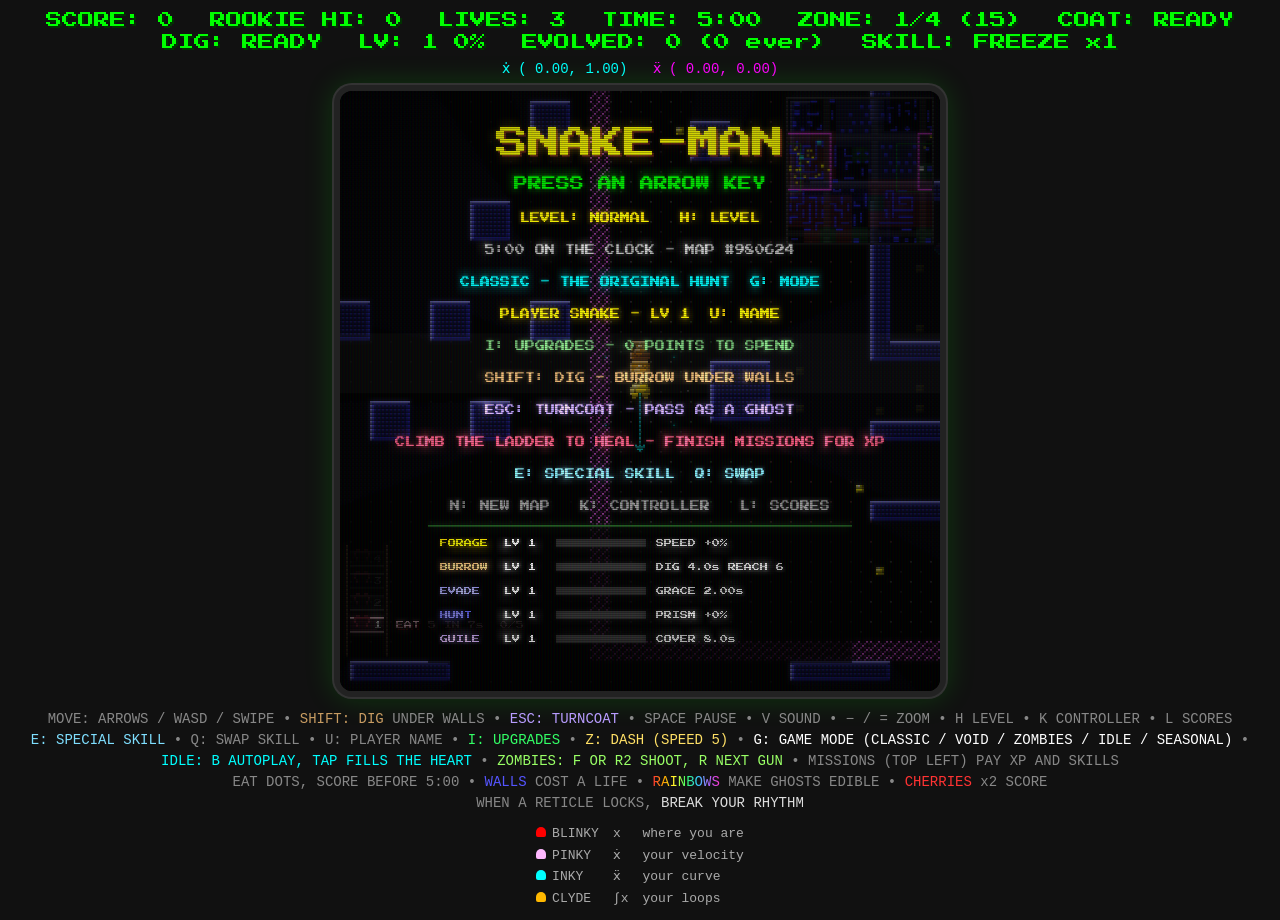
<file: index.html>
<!DOCTYPE html>
<html lang="en">
<head>
    <meta charset="UTF-8">
    <meta name="viewport" content="width=device-width, initial-scale=1, maximum-scale=1, user-scalable=no, viewport-fit=cover">
    <title>SNAKE-MAN: TOROIDAL EDITION</title>
    <script>
        // Touch mode: a touch-only device, the Android app (?app=1 / its user agent), or ?pad=1.
        (() => {
            const q = new URLSearchParams(location.search);
            const touchOnly = matchMedia('(pointer: coarse)').matches && !matchMedia('(any-pointer: fine)').matches;
            const app = q.has('app') || navigator.userAgent.includes('SnakeManApp');
            if (touchOnly || app || q.has('pad')) document.documentElement.classList.add('touch');
        })();
    </script>
    <link rel="preconnect" href="https://fonts.googleapis.com">
    <link rel="preconnect" href="https://fonts.gstatic.com" crossorigin>
    <link href="https://fonts.googleapis.com/css2?family=Press+Start+2P&display=swap" rel="stylesheet">
    <style>
        body {
            background: #111;
            display: flex;
            flex-direction: column;
            align-items: center;
            justify-content: center;
            min-height: 100vh;
            margin: 0;
            padding: 12px 16px;
            box-sizing: border-box;
            color: #0f0;
            font-family: 'Courier New', monospace;
        }
        canvas {
            border: 6px solid #222;
            border-radius: 18px;
            box-shadow: 0 0 0 2px #333, 0 0 30px rgba(0, 255, 0, 0.18), inset 0 0 40px #000;
            image-rendering: pixelated;
            background: #000;
            width: min(600px, 92vw);
            height: auto;
            touch-action: none;
        }
        .stats {
            display: flex;
            flex-wrap: wrap;
            justify-content: center;
            gap: 6px 36px;
            font-family: 'Press Start 2P', 'Courier New', monospace;
            font-size: 16px;
            text-shadow: 2px 2px 0 #030;
            margin-bottom: 10px;
        }
        #time.low { color: #f33; }
        .kin {
            font-size: 14px;
            color: #6a6;
            margin-bottom: 8px;
            min-height: 1em;
        }
        .kin .v { color: #0ff; }
        .kin .a { color: #f0f; }
        .help {
            margin-top: 12px;
            color: #888;
            text-align: center;
            font-size: 14px;
            line-height: 1.5;
        }
        .legend {
            display: grid;
            grid-template-columns: auto auto auto;
            gap: 2px 14px;
            margin: 10px auto 0;
            text-align: left;
            font-size: 13px;
            color: #aaa;
            width: fit-content;
        }
        .legend b { font-weight: normal; }
        .dot { display: inline-block; width: 10px; height: 10px; border-radius: 5px 5px 2px 2px; margin-right: 6px; }
        /* Touch pad: a joystick and three buttons, shown only in touch mode (html.touch: phones,
           the Android app, or ?pad=1). Touch mode never scrolls: the screen shrinks to fit. */
        .pad { display: none; }
        html.touch, html.touch body { height: 100%; overflow: hidden; overscroll-behavior: none; }
        html.touch body {
            justify-content: flex-start; min-height: 0; padding-top: max(10px, env(safe-area-inset-top));
            user-select: none; -webkit-user-select: none;
        }
        html.touch .stats { font-size: 11px; gap: 4px 16px; margin-bottom: 8px; }
        html.touch .kin, html.touch .help { display: none; }
        html.touch canvas {   /* portrait: room for two rows of stats above and the pad below */
            width: min(600px, 92vw, calc(100vh - 290px));
            width: min(600px, 92vw, calc(100dvh - 290px));
        }
        html.touch .pad {
            display: flex; align-items: center; justify-content: space-between;
            width: min(600px, 92vw); margin-top: 18px; touch-action: none;
        }
        /* Landscape (the app, a phone in a clip-on controller): stats over the stick on the left,
           the screen as tall as the phone, the buttons on the right. */
        @media (orientation: landscape) {
            html.touch body {
                display: grid; grid-template-columns: 1fr auto 1fr; grid-template-rows: 1fr 1fr;
                grid-template-areas: "stats screen btns" "stick screen btns";
                align-items: center; justify-items: center; column-gap: 16px;
                padding: max(8px, env(safe-area-inset-top)) max(12px, env(safe-area-inset-right))
                         max(8px, env(safe-area-inset-bottom)) max(12px, env(safe-area-inset-left));
            }
            html.touch .stats { grid-area: stats; flex-direction: column; align-items: flex-start; gap: 8px; margin: 0; }
            html.touch canvas {
                grid-area: screen;
                width: min(600px, calc(100vh - 32px));
                width: min(600px, calc(100dvh - 32px));
            }
            html.touch .pad { display: contents; }
            html.touch .stick { grid-area: stick; }
            html.touch .btns { grid-area: btns; }
        }
        /* A gamepad is connected: its own stick and buttons replace the on-screen ones. */
        html.gamepad .stick, html.gamepad .btns { display: none; }
        @media (orientation: landscape) {
            html.touch.gamepad body { grid-template-areas: "stats screen ." "stats screen ."; }
        }
        .stick {
            position: relative; width: 150px; height: 150px; border-radius: 50%;
            border: 3px solid #1c4a1c; box-shadow: inset 0 0 24px #000, 0 0 16px rgba(0,255,0,0.12);
            background: radial-gradient(circle, #102810 0%, #070f07 70%); touch-action: none;
        }
        .stick::before, .stick::after {   /* faint 4-way cross: the snake only turns on the grid */
            content: ''; position: absolute; left: 50%; top: 50%; background: #1c4a1c;
        }
        .stick::before { width: 70%; height: 3px; transform: translate(-50%, -50%); }
        .stick::after { width: 3px; height: 70%; transform: translate(-50%, -50%); }
        .knob {
            position: absolute; left: 50%; top: 50%; width: 62px; height: 62px; margin: -31px 0 0 -31px;
            border-radius: 50%; z-index: 1; pointer-events: none;
            background: radial-gradient(circle at 35% 35%, #fff6a0, #ffd700 45%, #9a6a00);
            box-shadow: 0 3px 0 #4a3000, 0 0 12px rgba(255,215,0,0.35);
        }
        .btns { display: flex; flex-direction: column; gap: 10px; }
        .btns button {
            width: 86px; height: 50px; border-radius: 14px; background: #0c0c14; touch-action: none;
            font-family: 'Press Start 2P', 'Courier New', monospace; font-size: 11px; color: #0f0;
            border: 3px solid #1c4a1c; box-shadow: 0 4px 0 #000;
        }
        .btns button:active, .btns button.on { transform: translateY(3px); box-shadow: 0 1px 0 #000; }
        #btnCoat { color: #b89cff; border-color: #4a3a80; }
        #btnCoat.cool, #btnDash.cool { color: #555; border-color: #2a2a2a; }
        #btnDash { color: #c89c62; border-color: #6b4a2b; }
        #btnPadCfg { height: 34px; font-size: 9px; color: #888; border-color: #333; }
        #btnSkill { font-size: 9px; border-color: #2a5a6a; }
        /* ZOMBIES mode (zombies.js): the gun readout and the FIRE button only show there. */
        .zonly, #btnFire { display: none; }
        /* DASH (lunge.js), once SPEED tier 5 unlocks it. */
        .lonly, #btnLunge { display: none; }
        html.lunge .lonly { display: block; }
        html.touch.lunge #btnLunge { display: block; color: #ffe066; border-color: #7a6a20; }
        #btnLunge.cool { color: #555; border-color: #2a2a2a; }
        html.zombies .zonly { display: block; color: #9f6; }
        html.touch.zombies #btnFire { display: block; color: #ff5050; border-color: #7a2020; }
        #btnSwap { height: 34px; font-size: 9px; color: #7fdfff; border-color: #2a5a6a; }
        #btnSkill.cool { color: #555; border-color: #2a2a2a; }
        html.touch .btns { gap: 8px; }
        html.touch .btns button { height: 44px; }
        html.touch #btnPadCfg, html.touch #btnSwap { height: 30px; }
        /* A controller is in use (any button pressed): the touch pad steps aside until a touch. */
        html.padmode .pad { display: none; }
        .sc-empty { color: #555; font-size: 9px; }
        .sc-row.me { color: #fff; }
        .sc-tabs { display: flex; gap: 10px; margin-top: 4px; }
        .sc-tabs span { font-size: 14px; color: #555; padding: 6px 10px; border: 2px solid #222; border-radius: 8px; cursor: pointer; }
        .sc-tabs span.sel { color: #FFD700; border-color: #FFD700; text-shadow: 2px 2px 0 #401010; }
        /* The name screen (names.js). */
        .nm-boxes { display: flex; gap: 4px; margin: 6px 0; }
        .nm-boxes span { width: 26px; height: 32px; line-height: 32px; text-align: center; font-size: 16px; color: #FFD700;
                         border-bottom: 3px solid #1c4a1c; background: #070f07; }
        .nm-boxes span.sel { border-bottom-color: #FFD700; background: #1a1a06; animation: pmblink 0.6s steps(2) infinite; }
        .nm-input {
            width: min(320px, 90%); padding: 10px; box-sizing: border-box; text-align: center; text-transform: uppercase;
            font-family: 'Press Start 2P', 'Courier New', monospace; font-size: 16px; color: #FFD700;
            background: #070f07; border: 2px solid #1c4a1c; border-radius: 8px; outline: none;
        }
        .nm-input:focus { border-color: #FFD700; }
        html.padmode .nm-input { display: none; }
        .nm-list { display: flex; flex-wrap: wrap; justify-content: center; gap: 6px; width: min(520px, 100%); }
        .nm-chip { border: 2px solid #1c4a1c; border-radius: 8px; padding: 6px 8px; font-size: 10px; color: #ccc; cursor: pointer; }
        .nm-chip i { font-style: normal; color: #6a6; font-size: 8px; }
        .nm-chip.sel { border-color: #FFD700; color: #fff; }
        /* The upgrades screen (upgrades.js). */
        .up-pips { display: flex; gap: 4px; align-items: center; }
        .up-pips i { display: inline-block; width: 14px; height: 10px; border: 2px solid #1c4a1c; background: #070f07; }
        .up-sub { width: min(520px, 100%); color: #888; font-size: 8px; margin: -4px 0 4px; padding-left: 10px; box-sizing: border-box; }
        /* Idle panel (idle.js), IDLE mode only: the AUTO switch, the scales you've banked, and what they buy. */
        .idle {
            display: none; flex-wrap: wrap; align-items: center; justify-content: center; gap: 6px 10px;
            margin-top: 12px; max-width: min(600px, 92vw);
            font-family: 'Press Start 2P', 'Courier New', monospace; font-size: 10px; color: #0ff;
        }
        html.idlemode .idle { display: flex; }
        .idle button {
            font-family: inherit; font-size: 9px; padding: 7px 9px; border-radius: 10px; touch-action: none;
            background: #0c0c14; color: #0ff; border: 2px solid #1a5050; box-shadow: 0 3px 0 #000;
        }
        .idle button:active { transform: translateY(2px); box-shadow: 0 1px 0 #000; }
        #btnAuto { color: #888; border-color: #333; }
        #btnAuto.on { color: #0ff; border-color: #0aa; box-shadow: 0 3px 0 #000, 0 0 10px rgba(0,255,255,0.25); }
        .idle .up.broke { color: #466; }
        .idle .up.maxed { color: #fd0; border-color: #554400; }
        #away { color: #6f6; }
        /* the tap meter fills left to right behind its label */
        .heart {
            color: #ff99aa; padding: 4px 8px; border: 2px solid #4a1828; border-radius: 8px; text-align: center;
            background: linear-gradient(90deg, #4a1020 var(--p, 0%), #0c0c14 var(--p, 0%));
        }
        .heart.full { color: #fff; border-color: #ff3355; }
        .ups { display: flex; flex-wrap: wrap; gap: 6px; justify-content: center; }
        .rainbow {
            background: linear-gradient(90deg, #f33, #fa0, #ff3, #3f6, #3cf, #a6f, #f3c);
            -webkit-background-clip: text; background-clip: text; color: transparent;
        }
        .pm-report { max-height: 30vh; overflow: auto; margin: 4px 0; padding: 6px; background: #000; color: #9f9;
                     font: 9px/1.3 'Courier New', monospace; white-space: pre-wrap; word-break: break-all; text-align: left; }
        /* Two screens (dual.js): the top is the game and nothing else; the numbers are on the lower screen. */
        html.dual, html.dual body { margin: 0; padding: 0; width: 100%; height: 100%; overflow: hidden; background: #000; }
        html.dual ::-webkit-scrollbar { display: none; }
        html.dual body { display: block; }
        html.dual .stats, html.dual .kin, html.dual .pad, html.dual .stick, html.dual .btns, html.dual .padmenu { display: none !important; }
        html.dual #gameCanvas { position: fixed; inset: 0; margin: auto; width: 100vw; height: auto; max-height: 100vh; aspect-ratio: 1060 / 600; }
    </style>
    <link rel="stylesheet" href="snake-man/panels.css">
</head>
<body>

    <div class="stats">
        <div>SCORE: <span id="score">0</span></div>
        <div><span id="hiTier">HI</span>: <span id="hi">0</span></div>
        <div>LIVES: <span id="lives">3</span></div>
        <div id="wallsBox">WALLS: <span id="walls"></span></div>
        <div>TIME: <span id="time">5:00</span></div>
        <div>ZONE: <span id="zone">1/4</span></div>
        <div>COAT: <span id="coat">READY</span></div>
        <div>DIG: <span id="dash">READY</span></div>
        <div>LV: <span id="lv">1</span></div>
        <div>EVOLVED: <span id="evo">0 (0 ever)</span></div>
        <div>SKILL: <span id="skill">-</span></div>
        <div class="lonly">DASH: <span id="lunge">READY</span></div>
        <div class="zonly">GUN: <span id="gun">-</span></div>
    </div>
    <div class="kin" id="kin"></div>

    <canvas id="gameCanvas" width="600" height="600"></canvas>

    <div class="pad">
        <div class="stick" id="stick"><div class="knob" id="knob"></div></div>
        <div class="btns">
            <button id="btnDash">DIG</button>
            <button id="btnLunge">DASH</button>
            <button id="btnCoat">COAT</button>
            <button id="btnFire">FIRE</button>
            <button id="btnSkill">SKILL</button>
            <button id="btnSwap">SWAP</button>
            <button id="btnPause">PAUSE</button>
            <button id="btnPadCfg">PAD</button>
        </div>
    </div>

    <div class="idle">
        <button id="btnAuto">AUTO</button>
        <div class="scales">SCALES <span id="scales">0</span> <span id="away"></span></div>
        <div class="heart" id="heartBox">HEART <span id="heart">0/500</span></div>
        <div class="ups" id="ups"></div>
    </div>

    <div class="help">
        MOVE: ARROWS / WASD / SWIPE • <span style="color:#c89c62">SHIFT: DIG</span> UNDER WALLS • <span style="color:#b89cff">ESC: TURNCOAT</span> • SPACE PAUSE • V SOUND • − / = ZOOM • H LEVEL • K CONTROLLER • L SCORES<br>
        <span style="color:#7fdfff">E: SPECIAL SKILL</span> • Q: SWAP SKILL • U: PLAYER NAME • <span style="color:#3f6">I: UPGRADES</span> • <span style="color:#ffe066">Z: DASH (SPEED 5)</span> • <span style="color:#fff">G: GAME MODE (CLASSIC / VOID / ZOMBIES / IDLE / SEASONAL)</span> • <span style="color:#0ff">IDLE: B AUTOPLAY, TAP FILLS THE HEART</span> • <span style="color:#9f6">ZOMBIES: F OR R2 SHOOT, R NEXT GUN</span> • MISSIONS (TOP LEFT) PAY XP AND SKILLS<br>
        EAT DOTS, SCORE BEFORE 5:00 • <span style="color:#55f">WALLS</span> COST A LIFE • <span class="rainbow">RAINBOWS</span> MAKE GHOSTS EDIBLE • <span style="color:#f33">CHERRIES</span> x2 SCORE<br>
        WHEN A RETICLE LOCKS, <span style="color:#ddd">BREAK YOUR RHYTHM</span>
        <div class="legend">
            <span><span class="dot" style="background:#FF0000"></span>BLINKY</span><b>x</b><span>where you are</span>
            <span><span class="dot" style="background:#FFB8FF"></span>PINKY</span><b>ẋ</b><span>your velocity</span>
            <span><span class="dot" style="background:#00FFFF"></span>INKY</span><b>ẍ</b><span>your curve</span>
            <span><span class="dot" style="background:#FFB800"></span>CLYDE</span><b>∫x</b><span>your loops</span>
        </div>
    </div>

    <!-- The game, one module per file (see snake-man/core.js for the layout). Order matters. -->
    <script src="snake-man/core.js"></script>
    <script src="snake-man/state.js"></script>
    <script src="snake-man/view.js"></script>
    <script src="snake-man/map.js"></script>
    <script src="snake-man/kin.js"></script>
    <script src="snake-man/pellets.js"></script>
    <script src="snake-man/gfx.js"></script>
    <script src="snake-man/fx.js"></script>
    <script src="snake-man/music.js"></script>
    <script src="snake-man/sfx.js"></script>
    <script src="snake-man/anim.js"></script>
    <script src="snake-man/ghosts.js"></script>
    <script src="snake-man/coat.js"></script>
    <script src="snake-man/player.js"></script>
    <script src="snake-man/dash.js"></script>
    <script src="snake-man/heal.js"></script>
    <script src="snake-man/skills.js"></script>
    <script src="snake-man/special.js"></script>
    <script src="snake-man/profile.js"></script>
    <script src="snake-man/missions.js"></script>
    <script src="snake-man/modes.js"></script>
    <script src="snake-man/voidmode.js"></script>
    <script src="snake-man/zombies.js"></script>
    <script src="snake-man/lunge.js"></script>
    <script src="snake-man/render.js"></script>
    <script src="snake-man/input.js"></script>
    <script src="snake-man/pad.js"></script>
    <script src="snake-man/padmenu.js"></script>
    <script src="snake-man/scores.js"></script>
    <script src="snake-man/names.js"></script>
    <script src="snake-man/upgrades.js"></script>
    <script src="snake-man/evo.js"></script>
    <script src="snake-man/campaign.js"></script>
    <script src="snake-man/snakes.js"></script>
    <script src="snake-man/idle.js"></script>
    <script src="snake-man/autopilot.js"></script>
    <script src="snake-man/runlog.js"></script>
    <script src="snake-man/game.js"></script>
    <script src="snake-man/dual.js"></script>
</body>
</html>
</file>
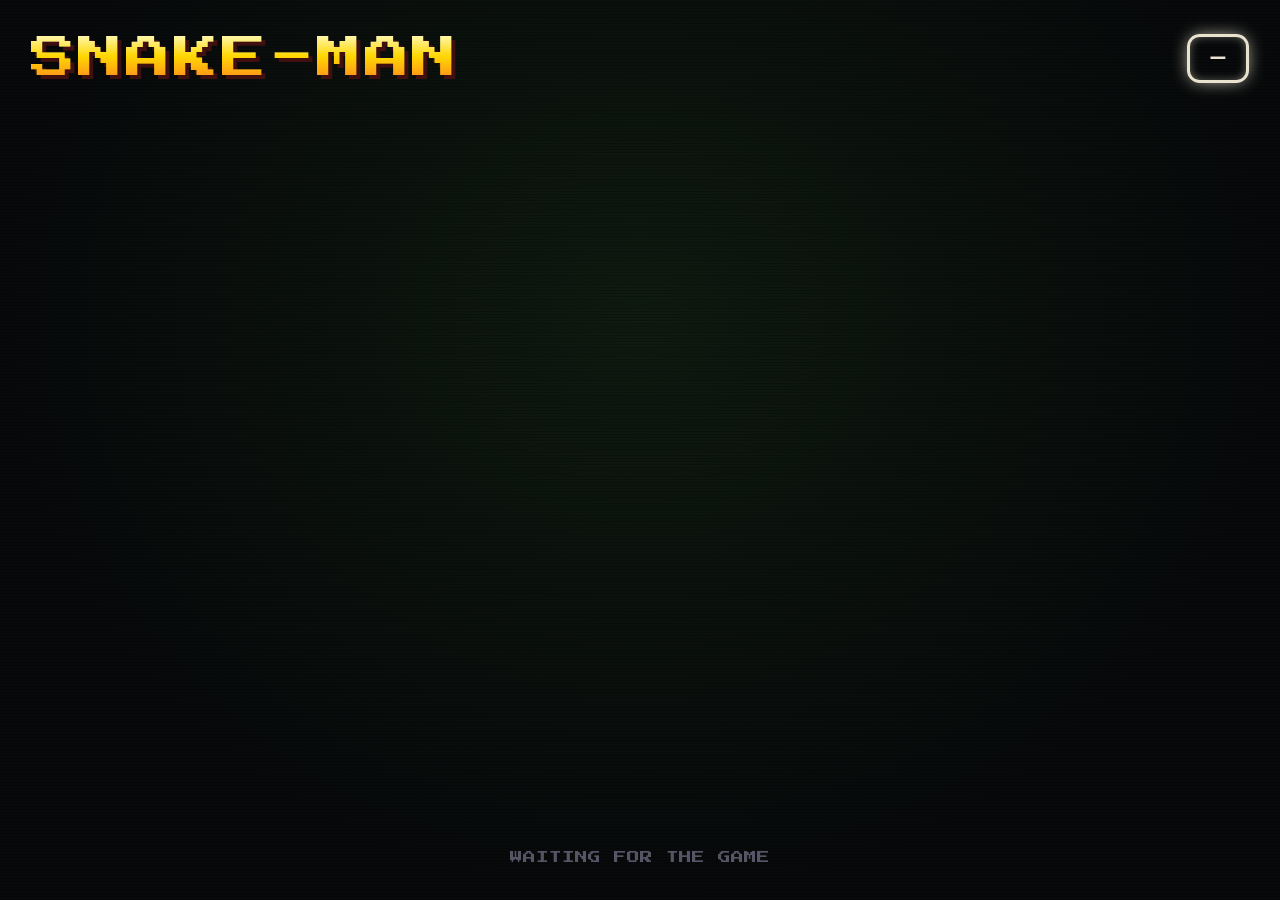
<file: snake-man/info.html>
<!DOCTYPE html>
<html lang="en">
<head>
    <meta charset="UTF-8">
    <meta name="viewport" content="width=device-width, initial-scale=1.0">
    <title>SNAKE-MAN INFO</title>
    <!-- The Thor's lower screen (MainActivity.InfoScreen): everything but the game itself, laid out to
         fit the screen with nothing scrolling. It holds no game state: the game page sends show(json)
         a few times a second (dual.js payload), and a tap on a panel cell goes back up through
         SnakeManInfo.tap. -->
    <link rel="stylesheet" href="panels.css">
    <style>
        :root {
            --bg: #07090a; --card: rgba(12, 22, 12, 0.92); --edge: #1f4d1f; --edge-hi: #3a7a2a;
            --ink: #e8e2cf; --dim: #7d8a78; --gold: #ffd700; --good: #3f6; --warn: #ff5b5b; --cyan: #5ff;
            --font: 'Press Start 2P', 'Courier New', monospace;
        }
        * { box-sizing: border-box; }
        ::-webkit-scrollbar { display: none; }
        html, body { margin: 0; width: 100%; height: 100%; overflow: hidden; background: var(--bg); color: var(--ink); font-family: var(--font); }
        body {
            display: grid; grid-template-rows: 9vh 1fr 6.5vh; gap: 1.6vh; padding: 2vh 2.4vw 0;
            background:
                repeating-linear-gradient(0deg, rgba(0, 0, 0, 0.22) 0 1px, transparent 1px 3px),
                radial-gradient(ellipse at 50% 35%, #0f1a10 0%, var(--bg) 70%);
        }

        /* --- header: logo and the mode badge --- */
        header { display: flex; align-items: center; justify-content: space-between; gap: 2vw; min-width: 0; }
        .logo {
            font-size: 5vh; letter-spacing: 0.06em; white-space: nowrap;
            background: linear-gradient(180deg, #fff6a8 0%, #ffd700 45%, #ff8a1f 100%);
            -webkit-background-clip: text; background-clip: text; color: transparent;
            filter: drop-shadow(0.45vh 0.45vh 0 #401010);
        }
        .badge {
            font-size: 2.2vh; padding: 1.3vh 2vh; border-radius: 1.4vh; white-space: nowrap; overflow: hidden; text-overflow: ellipsis;
            border: 0.35vh solid currentColor; box-shadow: 0 0 2vh -0.4vh currentColor, inset 0 0 1.4vh -0.6vh currentColor;
        }

        /* --- cards --- */
        main { display: grid; grid-template-columns: minmax(0, 1.6fr) minmax(0, 1fr); gap: 1.6vh 1.8vw; min-height: 0; }
        .col { display: flex; flex-direction: column; gap: 1.6vh; min-height: 0; }
        .card {
            background: var(--card); border: 0.35vh solid var(--edge); border-radius: 1.6vh; padding: 1.8vh 1.8vw;
            box-shadow: inset 0 0.4vh 0 rgba(255, 255, 255, 0.04), 0 0.6vh 0 rgba(0, 0, 0, 0.5); min-height: 0;
        }
        .card h2 { margin: 0 0 1.4vh; font-size: 1.5vh; font-weight: normal; color: var(--dim); letter-spacing: 0.2em; }
        .grow { flex: 1; display: flex; flex-direction: column; }
        .grow > .skills, .grow > .legend { flex: 1; align-content: space-evenly; }
        .mode.grow { display: grid; }
        .row { display: flex; align-items: center; gap: 1.2vw; flex-wrap: wrap; }
        .chip { font-size: 1.7vh; padding: 0.9vh 1.3vh; border-radius: 1vh; background: rgba(255, 255, 255, 0.06); border: 0.25vh solid rgba(255, 255, 255, 0.12); white-space: nowrap; }

        /* hero: the one thing to do now */
        .hero { text-align: center; border-color: var(--edge-hi); }
        .hero .big { font-size: 4vh; line-height: 1.3; margin: 0.6vh 0 1.6vh; }
        .hero .call { font-size: 2.3vh; display: flex; align-items: center; justify-content: center; gap: 1.2vw; margin-bottom: 1.8vh; }
        .pulse { animation: pulse 1.2s steps(2) infinite; }
        @keyframes pulse { 50% { opacity: 0.45; } }
        .hero .row { justify-content: center; }
        .hero .line { font-size: 1.7vh; margin-top: 1.1vh; line-height: 1.5; }

        /* mode */
        .mode { display: grid; grid-template-columns: 0.8vh 1fr; gap: 1.6vw; }
        .mode .stripe { border-radius: 0.4vh; }
        .mode .name { font-size: 2.4vh; margin-bottom: 1vh; }
        .mode .blurb { font-size: 1.6vh; color: var(--dim); line-height: 1.6; }

        /* player */
        .player .name { font-size: 2.6vh; color: var(--gold); }
        .lv { font-size: 1.7vh; padding: 0.8vh 1.1vh; border-radius: 0.8vh; background: var(--gold); color: #1a1200; }
        .xp { height: 1.4vh; background: #1a221a; border-radius: 0.7vh; overflow: hidden; margin: 1.6vh 0 1.2vh; border: 0.2vh solid #2a3a2a; }
        .xp i { display: block; height: 100%; background: linear-gradient(90deg, #2c8a2c, var(--good)); }
        .points { font-size: 1.6vh; }

        /* skills */
        .skills { display: grid; grid-template-columns: auto auto 1fr auto auto; gap: 1.25vh 1.2vw; align-items: center; font-size: 1.6vh; }
        .bar { height: 1.2vh; background: #1a221a; border-radius: 0.6vh; overflow: hidden; }
        .bar i { display: block; height: 100%; }
        .stat { color: #aaa; font-size: 1.45vh; white-space: nowrap; }

        /* buttons legend: each button drawn like the one on the controller */
        .legend { display: grid; grid-template-columns: auto 1fr; gap: 1.5vh 1.4vw; align-items: center; font-size: 1.8vh; }
        .btn {
            display: inline-flex; align-items: center; justify-content: center; justify-self: end;
            min-width: 5vh; height: 5vh; padding: 0 1.2vh; border-radius: 1.2vh; font-size: 1.8vh;
            background: #3a3f3a; color: #f1f1f1; box-shadow: inset 0 -0.5vh 0 rgba(0, 0, 0, 0.4), 0 0.3vh 0 #000;
            font-family: var(--font);
        }
        .btn.face { width: 5vh; padding: 0; border-radius: 50%; font-size: 2.1vh; }
        .btn.sys { height: 3.8vh; min-width: 7vh; font-size: 1.3vh; border-radius: 1.9vh; background: #262a26; color: #cfd; }
        .btn.ps { background: #1d2230; font-family: system-ui, sans-serif; font-size: 2.6vh; }

        /* in a run */
        .big3 { display: grid; grid-template-columns: 1.3fr 1fr 1fr; gap: 1.6vh 1.6vw; }
        .big3 .card { text-align: center; }
        .value { font-size: 4.6vh; color: var(--gold); margin-top: 0.6vh; }
        .value.low { color: var(--warn); animation: pulse 0.8s steps(2) infinite; }
        .hearts { font-size: 4vh; color: #ff3355; letter-spacing: 0.4vw; font-family: system-ui, sans-serif; margin-top: 0.2vh; }
        .facts { display: grid; grid-template-columns: repeat(3, 1fr); gap: 1.6vh 1.6vw; }
        .fact .k { font-size: 1.4vh; color: var(--dim); margin-bottom: 1vh; }
        .fact .v { font-size: 2.1vh; white-space: nowrap; overflow: hidden; text-overflow: ellipsis; }
        .powers { display: grid; grid-template-columns: repeat(2, minmax(0, 1fr)); gap: 1.4vh 1.4vw; }
        .grow > .powers { flex: 1; align-content: space-evenly; }
        .power span { white-space: nowrap; }
        .power b { overflow: hidden; text-overflow: ellipsis; min-width: 0; }
        .power.wide { grid-column: 1 / -1; }
        .power { display: flex; justify-content: space-between; align-items: center; gap: 1vw; font-size: 2vh;
                 padding: 1.8vh 1.4vw; border-radius: 1.2vh; border: 0.3vh solid #2a3a2a; background: rgba(255, 255, 255, 0.03); }
        .power b { font-weight: normal; padding: 0.7vh 1vh; border-radius: 0.8vh; font-size: 1.6vh; white-space: nowrap; }
        .power.ready b { background: #154d15; color: var(--good); }
        .power.cool b { background: #222; color: #888; }
        .power.on { border-color: #b89cff; } .power.on b { background: #3a2a66; color: #e0d4ff; }

        /* an open panel (controls, scores, upgrades, name) takes the whole screen */
        #panel { display: none; }
        body.panel { grid-template-rows: 1fr 6.5vh; }
        body.panel header, body.panel main { display: none; }
        body.panel #panel { display: flex; }
        #panel.padmenu {
            position: static; inset: auto; min-height: 0; overflow: hidden; padding: 1.6vh 2vw; gap: 1.2vh;
            font-size: 1.55vh; border-radius: 1.6vh; border: 0.35vh solid var(--edge); background: rgba(6, 12, 6, 0.97);
        }
        #panel .pm-title { font-size: 2.8vh; }
        #panel .pm-dev, #panel .pm-note, #panel .pm-live, #panel .pm-hint { font-size: 1.35vh; }
        #panel .pm-cols { display: grid; grid-template-columns: 1fr 1fr; gap: 2.2vw; align-items: start; width: 100%; }
        #panel .pm-col { gap: 0.6vh; }
        #panel .pm-grid { width: 100%; gap: 0.55vh 0.8vw; }
        #panel .pm-act { font-size: 1.4vh; }
        #panel .pm-slot, #panel .pm-row { padding: 0.65vh 0.8vw; border-radius: 1vh; font-size: 1.45vh; border-width: 0.25vh; }
        #panel .pm-row, #panel .pm-sec-rows, #panel .sc-board { width: 100%; }
        #panel .pm-sec { font-size: 1.35vh; margin-top: 0.8vh; padding-bottom: 0.5vh; }
        #panel .pm-report { max-height: 16vh; overflow: hidden; font-size: 1.2vh; width: 100%; }

        footer { display: flex; align-items: flex-start; justify-content: center; font-size: 1.4vh; color: #556; padding-top: 1vh; }
    </style>
</head>
<body>
    <header><div class="logo">SNAKE-MAN</div><div class="badge" id="badge">-</div></header>
    <main><div class="col" id="left"></div><div class="col" id="right"></div></main>
    <div id="panel"></div>
    <footer id="dev">WAITING FOR THE GAME</footer>
    <script>
        'use strict';
        const $ = id => document.getElementById(id);
        const esc = s => String(s).replace(/[&<>"]/g, c => ({ '&': '&amp;', '<': '&lt;', '>': '&gt;', '"': '&quot;' }[c]));
        const LEVEL_COLOR = { easy: '#6f6', normal: '#FFD700', hard: '#f55' };

        // A button drawn as the controller has it: round face buttons in their colours, shoulders and
        // START / SELECT as pills. raw is the plain name (A, L1, START...), glyph what is printed on it.
        const FACE = {
            xbox: { A: '#3db449', B: '#e0383e', X: '#2f7fe8', Y: '#f5c518' },
            ps: { A: '#8fb4ff', B: '#ff6b6b', X: '#ff8ad8', Y: '#4fdca5' },
        };
        function button(glyph, raw, family) {
            if (/^[ABXY]$/.test(raw)) {
                if (family === 'ps') return `<span class="btn face ps" style="color:${FACE.ps[raw]}">${esc(glyph)}</span>`;
                const c = (FACE.xbox)[raw];
                return family === 'xbox'
                    ? `<span class="btn face" style="background:${c};color:#0b0b0b">${esc(glyph)}</span>`
                    : `<span class="btn face" style="background:#d9d9d4;color:#111">${esc(glyph)}</span>`;
            }
            if (/^(START|SELECT|HOME)$/.test(raw)) return `<span class="btn sys">${esc(glyph)}</span>`;
            return `<span class="btn">${esc(glyph)}</span>`;
        }
        const legendCard = (d, title) =>
            `<div class="card grow"><h2>${title}</h2><div class="legend">`
            + (d.legend || []).map(([g, what, raw]) => button(g, raw, d.family) + `<span>${esc(what)}</span>`).join('')
            + '</div></div>';
        const press = (d, what) => {
            const r = (d.legend || []).find(l => l[1] === what);
            return r ? button(r[0], r[2], d.family) : '';
        };

        function skillsCard(d, title) {
            return `<div class="card grow"><h2>${title}</h2><div class="skills">`
                + (d.skills || []).map(s =>
                    `<span style="color:${esc(s.color)}">${esc(s.name)}</span><span>LV ${s.level}</span>`
                    + `<span class="bar"><i style="width:${Math.round(s.progress * 100)}%;background:${esc(s.color)}"></i></span>`
                    + `<span class="stat">${esc(s.stat)}</span><span style="color:var(--good)">${s.gain > 0 ? '+' + s.gain : ''}</span>`).join('')
                + '</div></div>';
        }

        function menuView(d) {
            const M = d.menu, L = [];
            if (M.screen === 'ready') {
                L.push(`<div class="card hero"><div class="call pulse">PRESS ${press(d, 'PLAY')} TO PLAY</div>
                    <div class="row"><span class="chip" style="color:${LEVEL_COLOR[M.level] || '#fff'}">LEVEL ${esc(M.level.toUpperCase())}</span>
                    <span class="chip">5:00 ON THE CLOCK</span><span class="chip">MAP #${esc(M.map)}</span></div></div>`);
            } else if (M.screen === 'paused') {
                L.push(`<div class="card hero"><div class="big" style="color:var(--good)">PAUSED</div>
                    <div class="call">PRESS ${press(d, 'PAUSE')} TO RESUME</div><div class="line" style="color:var(--dim)">SKILLS GROW WITH USE</div></div>`);
            } else if (M.over) {
                const O = M.over, line = l => l ? `<div class="line" style="color:${esc(l.color)}">${esc(l.text)}</div>` : '';
                L.push(`<div class="card hero"><div class="big" style="color:${O.reason === 'TIME UP' ? 'var(--gold)' : 'var(--warn)'}">${esc(O.reason)}</div>
                    <div class="row"><span class="chip" style="color:var(--gold);font-size:2.4vh">SCORE ${esc(O.score)}</span>
                    <span class="chip" style="color:#ff5577">RUNG ${esc(O.rung)} · ${esc(O.missions)} MISSIONS</span></div>
                    ${line(O.board)}${line(O.xp)}${line(O.record)}</div>`);
            }
            if (M.screen !== 'over') {
                L.push(`<div class="card mode"><div class="stripe" style="background:${esc(M.mode.color)}"></div>
                    <div><div class="name" style="color:${esc(M.mode.color)}">${esc(M.mode.title)}</div><div class="blurb">${esc(M.mode.blurb || '')}</div></div></div>`);
            }
            const P = M.player;
            L.push(`<div class="card player"><div class="row" style="justify-content:space-between"><span class="name">${esc(P.name)}</span><span class="lv">LV ${P.level}</span></div>
                <div class="xp"><i style="width:${Math.round(P.progress * 100)}%"></i></div>
                <div class="points" style="color:${P.points ? 'var(--good)' : 'var(--dim)'}">${P.points} POINT${P.points === 1 ? '' : 'S'} TO SPEND</div></div>`);
            L.push(skillsCard(d, M.screen === 'over' ? 'SKILLS THIS RUN' : 'SKILLS'));
            $('left').innerHTML = L.join('');
            $('right').innerHTML = legendCard(d, 'BUTTONS');
        }

        function playView(d) {
            const t = document.createElement('div');
            t.innerHTML = d.stats;   // the game's own stats panel, read by its ids
            const v = id => { const e = t.querySelector('#' + id); return e ? e.textContent.trim() : ''; };
            const time = v('time'), low = /^0:[0-2]\d$/.test(time);
            const lives = Math.max(0, parseInt(v('lives'), 10) || 0);
            const power = (name, val, onRe) => {
                const state = val === 'READY' ? 'ready' : onRe && onRe.test(val) ? 'on' : 'cool';
                return `<div class="power ${state}"><span>${name}</span><b>${esc(val || '-')}</b></div>`;
            };
            const lunge = (d.legend || []).some(r => r[1] === 'DASH'), zombies = (d.legend || []).some(r => r[1] === 'SHOOT');
            $('left').innerHTML =
                `<div class="big3">
                    <div class="card"><h2>SCORE</h2><div class="value">${esc(v('score'))}</div></div>
                    <div class="card"><h2>TIME</h2><div class="value${low ? ' low' : ''}">${esc(time)}</div></div>
                    <div class="card"><h2>LIVES</h2><div class="hearts">${'♥'.repeat(Math.min(lives, 6))}${lives > 6 ? '+' : ''}</div></div>
                </div>
                <div class="card"><div class="facts">
                    <div class="fact"><div class="k">${esc(v('hiTier') || 'HI')}</div><div class="v">${esc(v('hi'))}</div></div>
                    <div class="fact"><div class="k">ZONE</div><div class="v">${esc(v('zone'))}</div></div>
                    <div class="fact"><div class="k">LEVEL</div><div class="v">${esc(v('lv'))}</div></div>
                </div></div>
                <div class="card grow"><h2>POWERS</h2><div class="powers">
                    ${power('COAT', v('coat'), /\.\ds$/)}${power('DIG', v('dash'), /DIG!/)}
                    ${lunge ? power('DASH', v('lunge'), /DASH!/) : ''}
                    <div class="power wide"><span>SKILL</span><b style="color:var(--cyan)">${esc(v('skill'))}</b></div>
                    ${zombies ? `<div class="power wide"><span>GUN</span><b>${esc(v('gun'))}</b></div>` : ''}
                    <div class="power wide"><span>EVOLVED</span><b>${esc(v('evo'))}</b></div>
                </div></div>
                <div class="card mode"><div class="stripe" style="background:${esc(d.color)}"></div>
                    <div><div class="name" style="color:${esc(d.color)}">${esc(d.mode)}</div><div class="blurb">${esc(d.blurb || '')}</div></div></div>`;
            $('right').innerHTML = legendCard(d, 'BUTTONS');
        }

        // Called by MainActivity with the game page's SM.dual.payload().
        window.show = text => {
            const d = JSON.parse(text), panel = !!d.panel;
            document.body.classList.toggle('panel', panel);
            const badge = $('badge');
            badge.textContent = d.mode;
            badge.style.color = d.color || '#fff';
            $('dev').textContent = d.device ? d.device.toUpperCase() : 'NO CONTROLLER YET';
            if (panel) {
                const p = $('panel');
                p.className = d.panel.cls; p.removeAttribute('hidden'); p.innerHTML = d.panel.html;
                const sel = p.querySelector('.sel');   // keep the highlighted row in sight, as the game does
                if (sel) sel.scrollIntoView({ block: 'nearest' });
                return;
            }
            if (d.menu) menuView(d); else playView(d);
        };

        // Touch works down here: a tapped panel cell is clicked on the game page.
        document.addEventListener('click', e => {
            const cell = e.target.closest('[data-r]');
            if (!cell || !window.SnakeManInfo) return;
            SnakeManInfo.tap(JSON.stringify({ r: +cell.dataset.r, c: cell.dataset.c === undefined ? null : +cell.dataset.c }));
        });
    </script>
</body>
</html>
</file>
<file: snake-man/panels.css>
/* SNAKE-MAN · panels: the controller, score, upgrade and name screens. Shared by the game page
   and the Thor's lower screen (info.html), so both draw them alike. */

/* The game's pixel font, shipped with it (SIL Open Font License, fonts/OFL.txt) so it draws offline. */
@font-face { font-family: 'Press Start 2P'; src: url('fonts/PressStart2P-Regular.ttf') format('truetype'); font-display: swap; }

.pm-cols, .pm-col { display: flex; flex-direction: column; align-items: center; gap: 8px; width: 100%; }
.pm-sec-rows { width: min(520px, 100%); }
/* The controller screen (padmenu.js), over everything. */
.padmenu {
    position: fixed; inset: 0; z-index: 10; overflow-y: auto;
    display: flex; flex-direction: column; align-items: center; gap: 8px;
    padding: max(14px, env(safe-area-inset-top)) 16px 14px; box-sizing: border-box;
    background: rgba(4, 10, 4, 0.94); color: #0f0;
    font-family: 'Press Start 2P', 'Courier New', monospace; font-size: 11px;
}
.padmenu[hidden] { display: none; }
.pm-title { font-size: 18px; color: #FFD700; text-shadow: 2px 2px 0 #401010; margin-top: 4px; }
.pm-dev { color: #6a6; font-size: 9px; max-width: min(520px, 100%); text-align: center; overflow-wrap: anywhere; }
.pm-grid { display: grid; grid-template-columns: auto 1fr 1fr; gap: 4px 8px; width: min(520px, 100%); align-items: center; }
.pm-act { color: #aaa; font-size: 10px; }
.pm-slot, .pm-row {
    border: 2px solid #1c4a1c; border-radius: 8px; padding: 7px 8px; background: #070f07;
    text-align: center; cursor: pointer; white-space: nowrap; overflow: hidden; text-overflow: ellipsis;
}
.pm-row { display: flex; justify-content: space-between; gap: 12px; width: min(520px, 100%); box-sizing: border-box; color: #ccc; }
.pm-slot.sel, .pm-row.sel { border-color: #FFD700; color: #fff; box-shadow: 0 0 10px rgba(255, 215, 0, 0.35); }
.pm-slot.cap { border-color: #f0f; color: #f6f; animation: pmblink 0.5s steps(2) infinite; }
.pm-row.warn { border-color: #f33; color: #f66; }
@keyframes pmblink { 50% { border-color: #404; } }
.pm-note { min-height: 1.2em; color: #f6f; font-size: 9px; text-align: center; }
.pm-live { color: #0ff; font-size: 9px; }
.pm-hint { color: #777; font-size: 9px; text-align: center; }
/* The high score boards (scores.js), one per skill tier. */
.sc-board { width: min(520px, 100%); border: 2px solid #1c4a1c; border-radius: 8px; padding: 6px 10px; box-sizing: border-box; background: #070f07; }
.sc-board.sel { border-color: #FFD700; }
.sc-head { display: flex; justify-content: space-between; font-size: 11px; margin-bottom: 4px; }
.sc-head span + span { color: #777; font-size: 9px; }
.sc-row { display: grid; grid-template-columns: 2em 1fr 1fr auto; gap: 8px; font-size: 9px; color: #ccc; padding: 2px 0; }
.sc-row.new { color: #fff; animation: pmblink 0.5s steps(2) infinite; }
.sc-row span:nth-child(2) { color: #FFD700; }
.pm-sec { grid-column: 1 / -1; color: #FFD700; font-size: 9px; margin-top: 6px; border-bottom: 1px solid #1c4a1c; }
</file>
